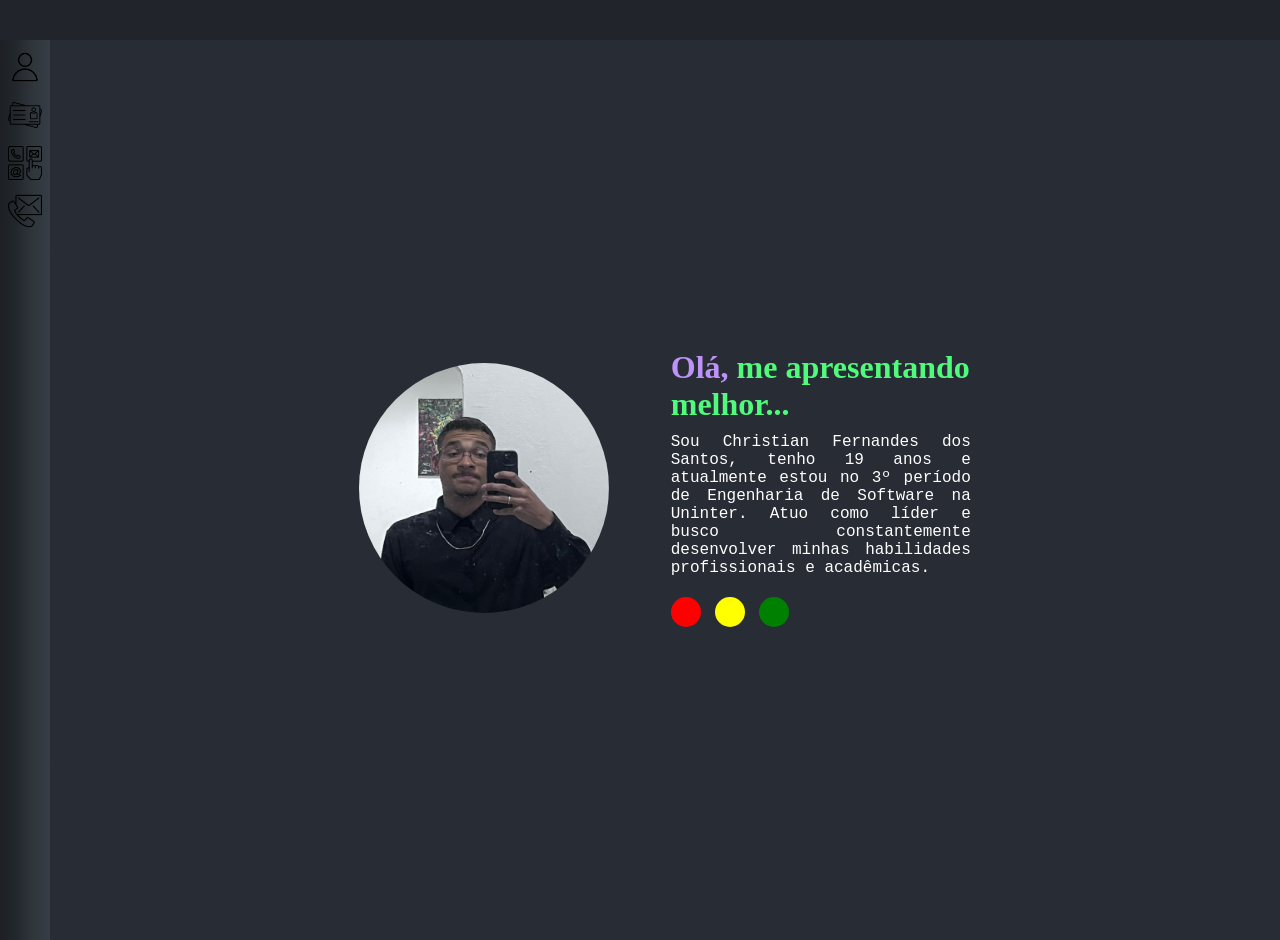
<file: index.html>
<!DOCTYPE html>
<html lang="pt-br">
<head>
    <meta charset="UTF-8">
    <meta name="viewport" content="width=device-width, initial-scale=1.0">
    <title>Quem sou eu?</title>
    <link rel="stylesheet" href="estilos/style.css">
</head>
<body>
    <header>
        <div id="menuTop"></div>
    </header>

    <nav id="menuLateral">
            <div>
            <a href="index.html"><img src="icons/profile.png" alt=""></a>
            <p>Sobre mim</p>
            </div>

            <div> 
            <a href="formaçao.html"><img src="icons/id-card.png" alt=""></a> 
            <p>Formação</p>
            </div>

            <div> 
            <a href="portifolio.html"><img src="icons/communicate.png" alt=""></a>
            <p>Potifólio</p>
            </div>

            <div>
            <a href="contato.html"><img src="icons/contact.png" alt=""></a>
            <p>Contato</p>
            </div>
    </nav>
    
    <div class="corpo">

        <div id="foto"><img src="img/christianImg.jpg" alt="Christian"></div>
        
        <div class="conteudo">
            <h1>Olá, <span class="highlightVd">me apresentando melhor...</span></h1>
            <p>Sou Christian Fernandes dos Santos, tenho 19 anos e atualmente estou no 3º período de Engenharia de Software na Uninter. Atuo como líder e busco constantemente desenvolver minhas habilidades profissionais e acadêmicas.
            </p>
        
            <div id="circuloVm" class="circulo"></div>
            <div id="circuloAm" class="circulo"></div>
            <div id="circuloVd" class="circulo"></div>
            
        </div>
    </div>

    <footer>

    </footer>
    
</body>
</html>
</file>
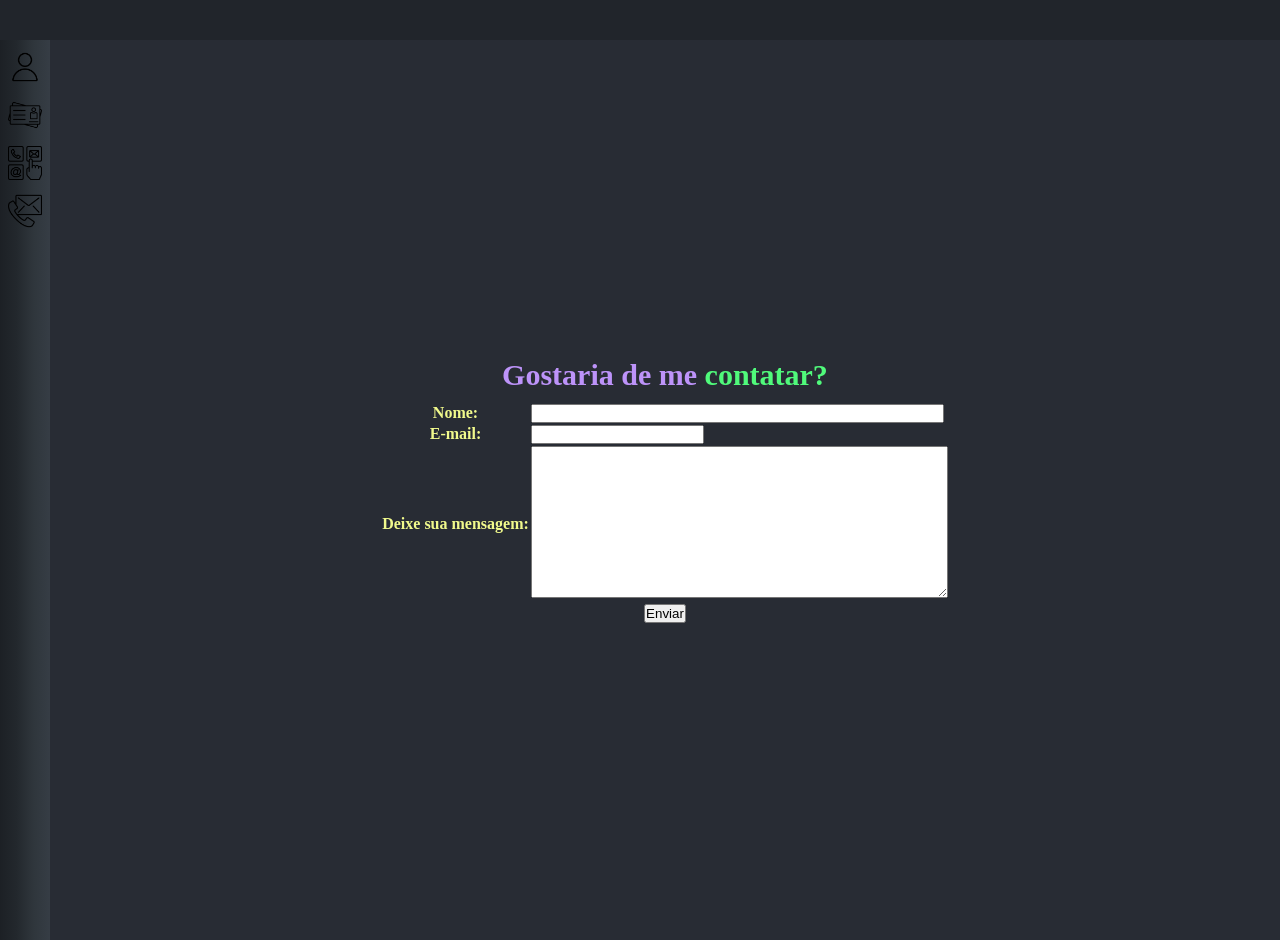
<file: contato.html>
<!DOCTYPE html>
<html lang="pt-br">

<head>
    <meta charset="UTF-8">
    <meta name="viewport" content="width=device-width, initial-scale=1.0">
    <title>Quem sou eu?</title>
    <link rel="stylesheet" href="estilos/style.css">
    <link rel="stylesheet" href="estilos/contatoStyle.css">
    <script src="script.js" defer></script>
</head>

<body>
    <header>
        <div id="menuTop"></div>
    </header>

    <nav id="menuLateral">
        <div>
            <a href="index.html"><img src="icons/profile.png" alt=""></a>
            <p>Sobre mim</p>
        </div>

        <div>
            <a href="formaçao.html"><img src="icons/id-card.png" alt=""></a>
            <p>Formação</p>
        </div>

        <div>
            <a href="portifolio.html"><img src="icons/communicate.png" alt=""></a>
            <p>Potifólio</p>
        </div>

        <div>
            <a href="contato.html"><img src="icons/contact.png" alt=""></a>
            <p>Contato</p>
        </div>
    </nav>

    <div class="corpo">

        <form id="formContato" action="" method="get">

            <table>

                <tr>
                    <th colspan="2" id="titulo">Gostaria de me <span class="highlightVd">contatar?</span></th>
                </tr>

                <tr>
                    <th><label for="nome">Nome:</label></th>
                    <td><input type="text" id="nome" size="50"></td>
                </tr>

                <tr>
                    <th><label for="email">E-mail:</label></th>
                    <td><input type="email" id="email"></td>
                </tr>

                <tr>
                    <th><label for="msg">Deixe sua mensagem:</label></th>
                    <td><textarea id="msg" cols="50" rows="10" maxlength="450"></textarea></td>
                </tr>

                <tr>
                    <td colspan="2" id="botao">
                        <button type="submit">Enviar</button>
                    </td>
                </tr>

            </table>

        </form>

    </div>

    <footer>

    </footer>

</body>

</html>
</file>
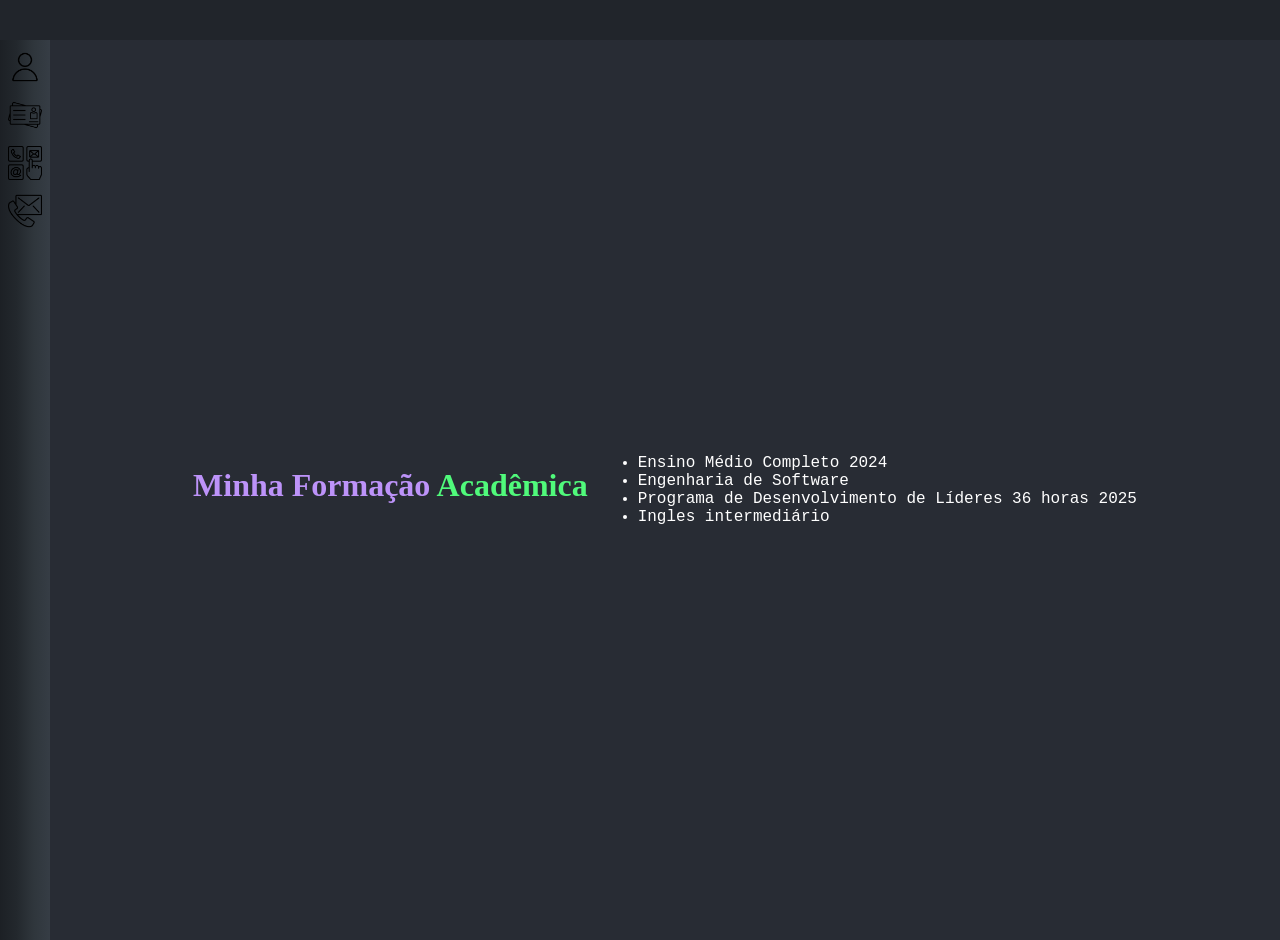
<file: formaçao.html>
<!DOCTYPE html>
<html lang="pt-br">
<head>
    <meta charset="UTF-8">
    <meta name="viewport" content="width=device-width, initial-scale=1.0">
    <title>Quem sou eu?</title>
    <link rel="stylesheet" href="estilos/style.css">
    <link rel="stylesheet" href="estilos/formacaoStyle.css">
</head>
<body>
    <header>
        <div id="menuTop"></div>
    </header>

    <nav id="menuLateral">
            <div>
            <a href="index.html"><img src="icons/profile.png" alt=""></a>
            <p>Sobre mim</p>
            </div>

            <div> 
            <a href="formaçao.html"><img src="icons/id-card.png" alt=""></a> 
            <p>Formação</p>
            </div>

            <div> 
            <a href="portifolio.html"><img src="icons/communicate.png" alt=""></a>
            <p>Potifólio</p>
            </div>

            <div>
            <a href="contato.html"><img src="icons/contact.png" alt=""></a>
            <p>Contato</p>
            </div>
    </nav>
    
    <div class="corpo">
            <h1>Minha Formação <span class="highlightVd">Acadêmica</span></h1>
            <ul>
                <li>Ensino Médio Completo 2024</li>
                <li>Engenharia de Software</li>
                <li>Programa de Desenvolvimento de Líderes 36 horas 2025</li>
                <li>Ingles intermediário</li>
            </ul>
    </div>

    <footer>

    </footer>
    
</body>
</html>
</file>
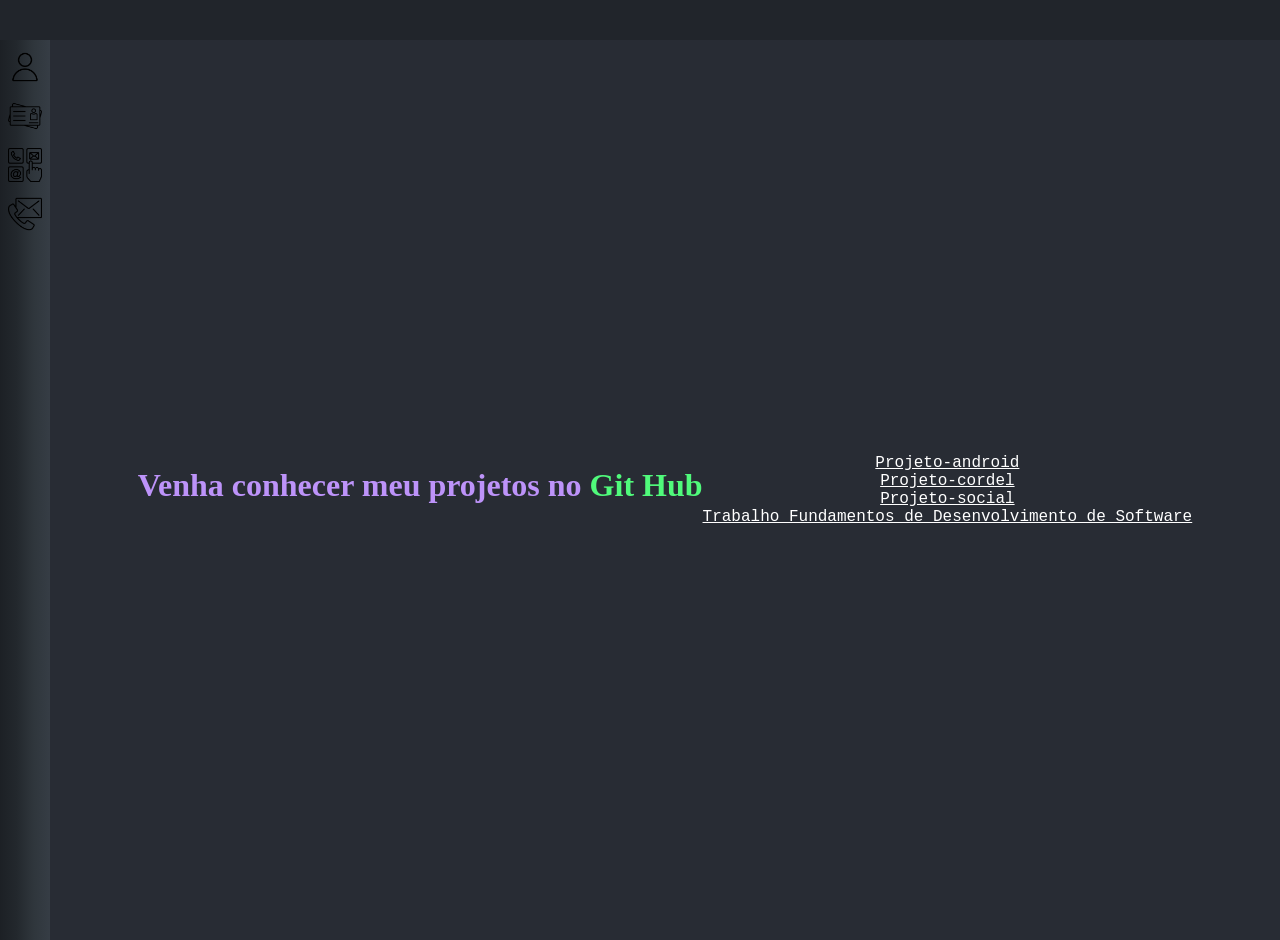
<file: portifolio.html>
<!DOCTYPE html>
<html lang="pt-br">

<head>
    <meta charset="UTF-8">
    <meta name="viewport" content="width=device-width, initial-scale=1.0">
    <title>Quem sou eu?</title>
    <link rel="stylesheet" href="estilos/style.css">
    <link rel="stylesheet" href="estilos/portifolioStyle.css">
</head>

<body>
    <header>
        <div id="menuTop"></div>
    </header>

    <nav id="menuLateral">
        <div>
            <a href="index.html"><img src="icons/profile.png" alt=""></a>
            <p>Sobre mim</p>
        </div>

        <div>
            <a href="formaçao.html"><img src="icons/id-card.png" alt=""></a>
            <p>Formação</p>
        </div>

        <div>
            <a href="portifolio.html"><img src="icons/communicate.png" alt=""></a>
            <p>Potifólio</p>
        </div>

        <div>
            <a href="contato.html"><img src="icons/contact.png" alt=""></a>
            <p>Contato</p>
        </div>
    </nav>

    <div class="corpo">
        <h1>Venha conhecer meu projetos no <span class="highlightVd" target="_blank">Git Hub</span></h1>
        <ul>
            <li>
                <a href="https://github.com/Chrisfss/projeto-android" target="_blank">Projeto-android</a>
            </li>
            <li>
                <a href="https://github.com/Chrisfss/projeto-cordel" target="_blank">Projeto-cordel</a>
            </li>
            <li>
                <a href="https://github.com/Chrisfss/projeto-social" target="_blank">Projeto-social</a>
            </li>
            <li>
                <a href="https://github.com/Chrisfss/Trabalho_FDS" target="_blank">Trabalho Fundamentos de Desenvolvimento de
                    Software</a>
            </li>
        </ul>
    </div>
    </div>

    </div>

    <footer>

    </footer>

</body>

</html>
</file>
<file: estilos/style.css>
* {
    margin: 0;
    padding: 0;
}

/***** header *****/

html, body { height: 100%; }

#menuLateral {
    width: 50px;
    height: 100vh;
    background-color: rgb(33, 37, 43);
    background-image: linear-gradient(to right, rgba(20, 23, 26, 0.353),rgb(35, 40, 45),rgb(47, 54, 60),rgb(54, 61, 69));
    float: left;
}
#menuLateral:hover {
    width: 65px;
    transition: width 0.5s;
}
#menuTop {
    height: 40px;
    background-color: rgba(33, 37, 43);
}
nav img {
    width: 34px;
    height: 34px;
    padding-left: 8px;
    padding-top: 10px;
}
nav img:hover {
    padding-left: 15px;
    transition: width 0.5s;
}
nav  p {
    display: none;
    text-align: center;
    color: rgba(255, 255, 255, 0.37);
   
}
nav a:hover + p {
    display: block;
}



/***** body *****/

.corpo{
    box-sizing: border-box;
    height: 100%;
    display: flex;
    justify-content: center;
    align-items: center;
    background-color: rgba(40, 44, 52);
    
}
h1 {
    padding-bottom: 10px;
    color: #bd93f9;
}

/***** Conteúdo Home *****/

.conteudo {
    width: 300px;
    margin-left: 5%;
}
.highlightVd {
    color: #50fa7b;
}
.conteudo p {
    padding-bottom: 20px;
    text-align: justify;
    color: white;
    font-family: Consolas, "Courier New", monospace;
}


/***** Apresentação Home*****/

#foto > img {
    width: 250px;
    height: 250px;
    border-radius: 50%;
}
.circulo{
    width: 30px;
    height: 30px;
    margin-right: 10px;
    background-color: rgba(0, 0, 255, 0.135); 
    border-radius: 50%;
    display: inline-flex;
}
#circuloVm {
    background-color: red;
}
#circuloAm {
    background-color: yellow;
}
#circuloVd {
    background-color: green;
}
</file>
<file: estilos/contatoStyle.css>
#titulo {
    font-size: 30px;
    padding-bottom: 10px;
    color: #bd93f9;
}

th {
    color:#F1FA8C;
}
#botao {
    text-align: center;
}
</file>
<file: estilos/portifolioStyle.css>
ul, li, a {

    list-style-type: none;
    color: white;
    font-family: Consolas, "Courier New", monospace;
    text-align: center;
}
</file>
<file: estilos/formacaoStyle.css>
ul {
    margin-left: 50px;
}
ul > li {
    text-align: justify;
    color: white;
    font-family: Consolas, "Courier New", monospace;
}
</file>
